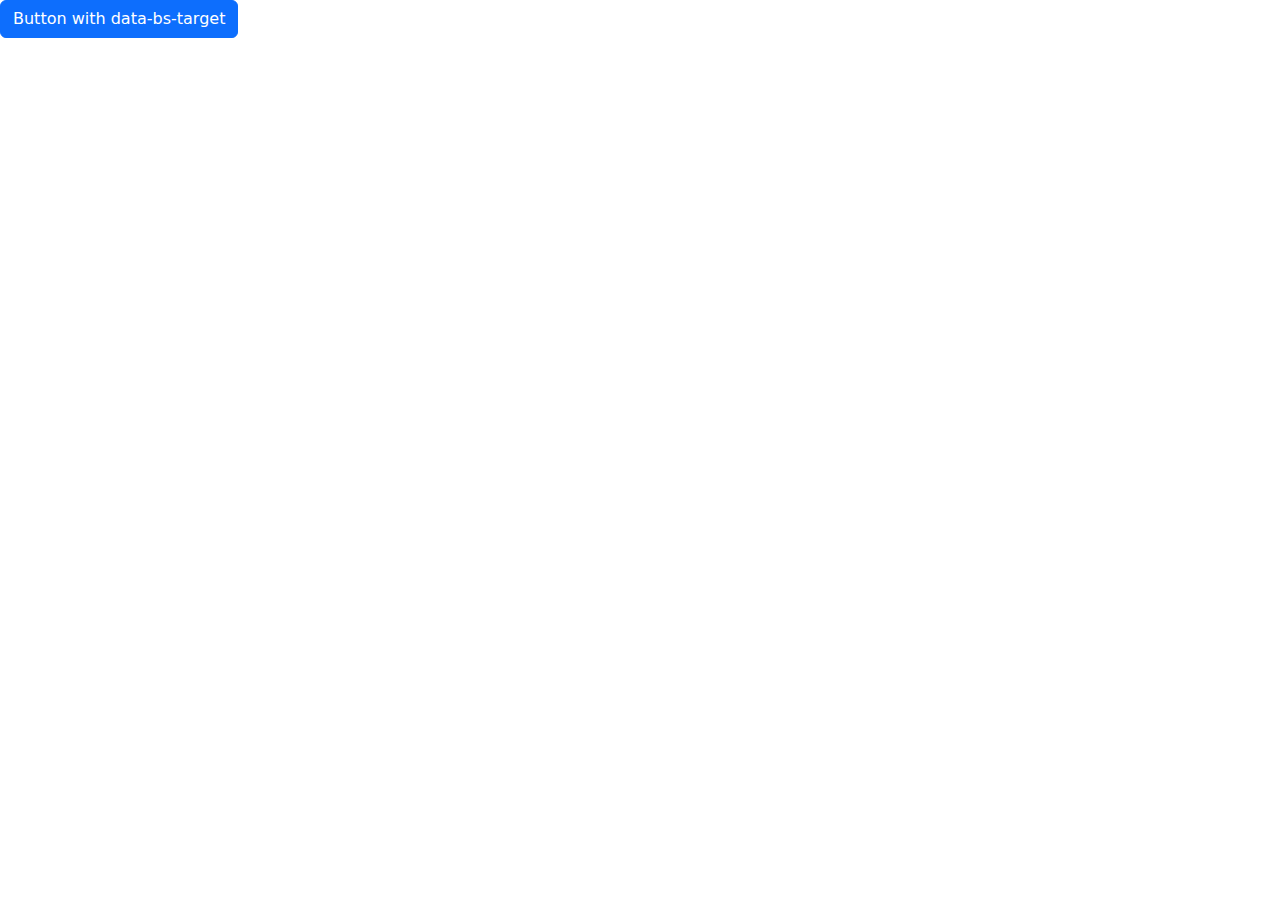
<file: templates/test.html>
<!DOCTYPE html>
<html lang="en">
<head>
  <meta charset="UTF-8">
  <title>Collapse Test</title>
  <link href="https://cdn.jsdelivr.net/npm/bootstrap@5.3.3/dist/css/bootstrap.min.css" rel="stylesheet">
</head>
<body>
    <button class="btn btn-primary" type="button" data-bs-toggle="collapse" data-bs-target="#collapseShop" aria-expanded="false" aria-controls="collapseShop">
        Button with data-bs-target
    </button>

    <div class="collapse" id="collapseShop">
        <div class="d-flex flex-column mx-3">
            <span>Steam</span>
            <span>Epic Games</span>
            <span>GOG</span>

        </div> 

    </div>

    <div class="collapse" id="collapseExample">
    <div class="card card-body">
        Some placeholder content for the collapse component. This panel is hidden by default but revealed when the user activates the relevant trigger.
    </div>
    </div>

  <script src="https://cdn.jsdelivr.net/npm/bootstrap@5.3.3/dist/js/bootstrap.bundle.min.js"></script>
</body>
</html>
</file>
